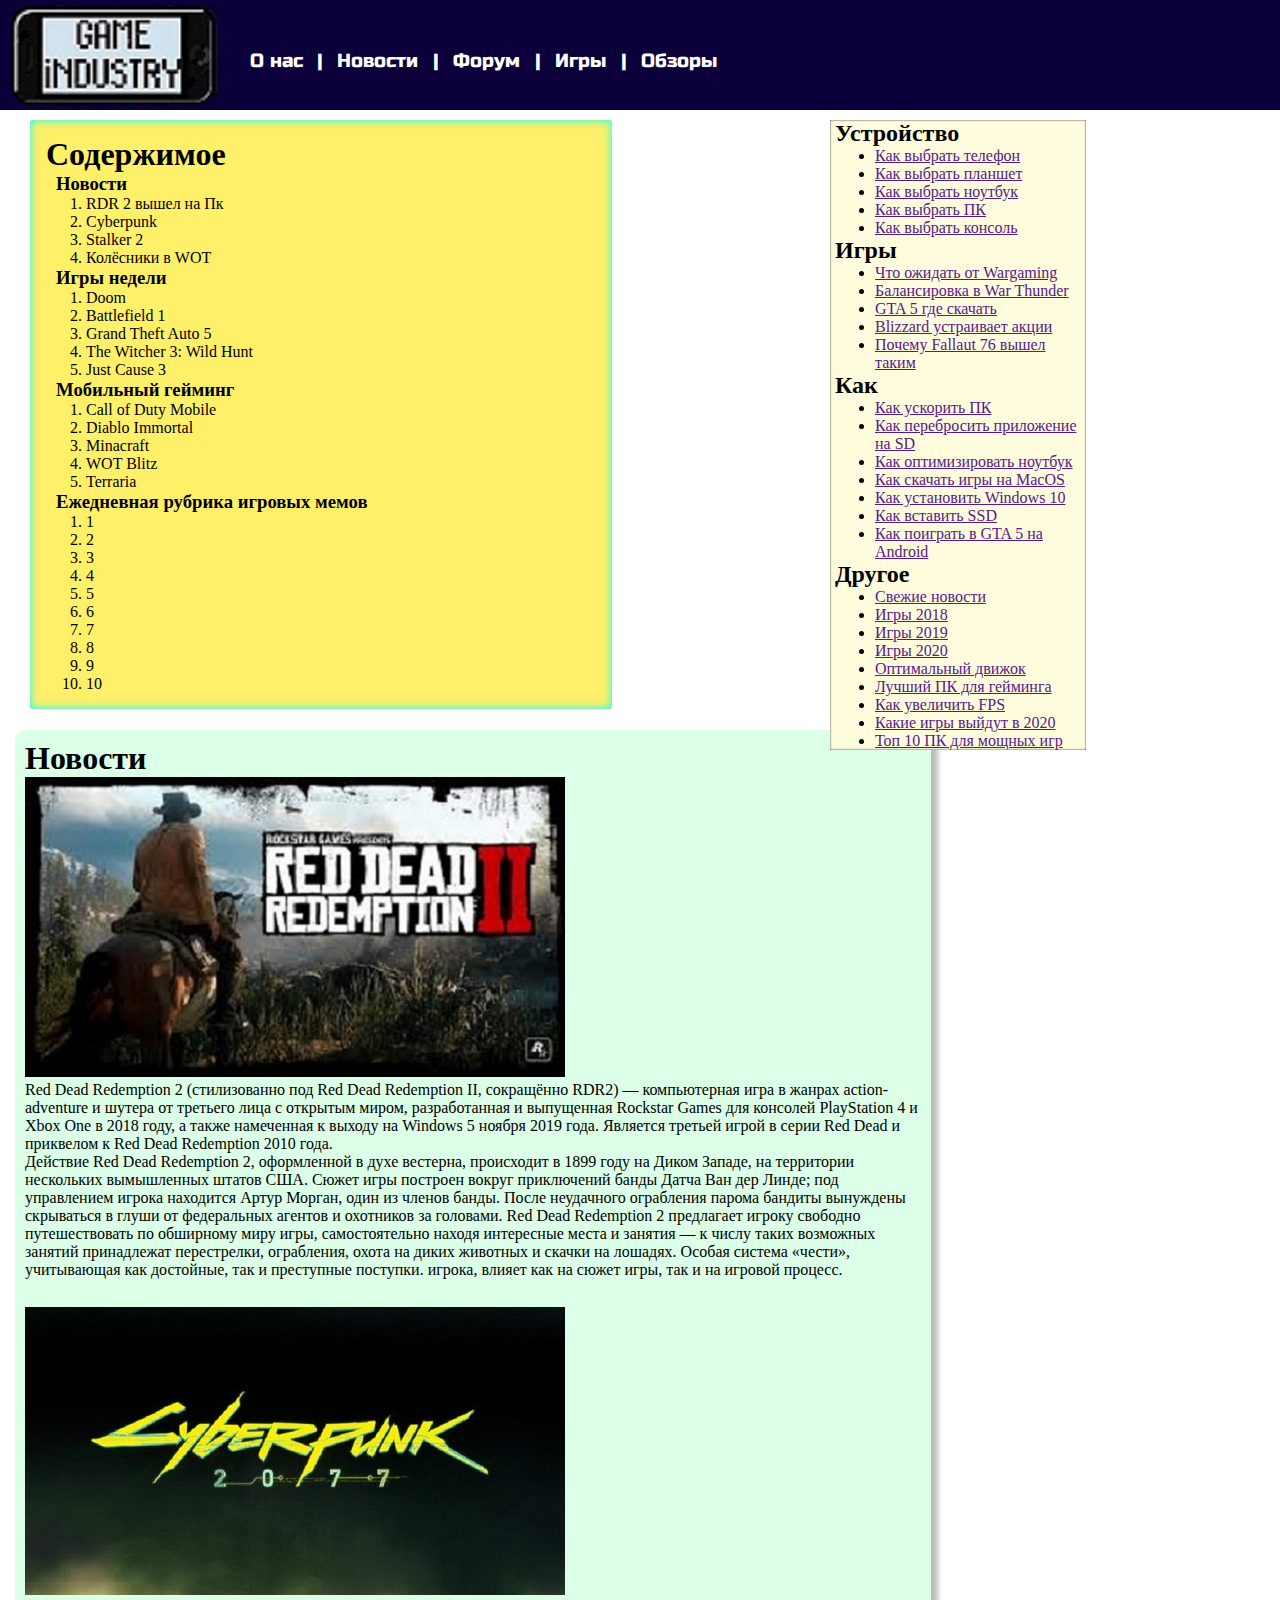
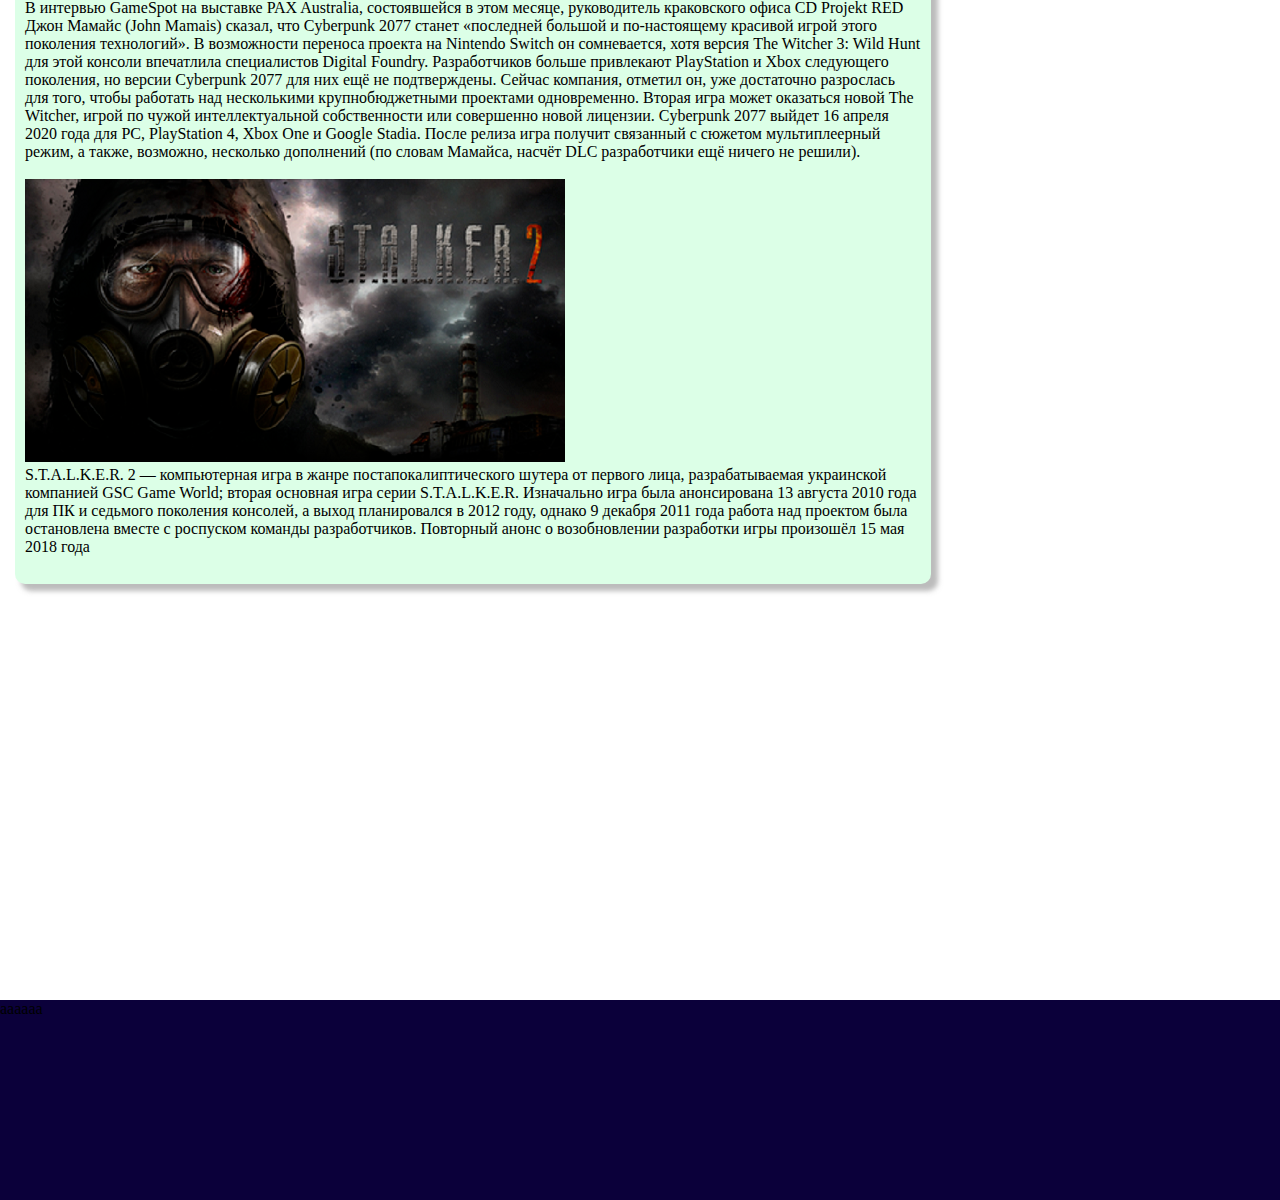
<file: index.html>
﻿<!DOCTYPE html>
<html lang="ru">

<head>
    <meta charset="UTF-8">
    <meta name="viewport" content="width=device-width, initial-scale=1.0">
    <meta http-equiv="X-UA-Compatible" content="ie=edge">
    <link rel="stylesheet" href="style.css">
    <link href="https://fonts.googleapis.com/css?family=Russo+One&display=swap" rel="stylesheet">
    <title>Game Industry</title>
</head>

<body>
    <header>
        <img src="shapka.jpg"></img>
        <div class="menu">
            <ul>
                <li><big><a href="" style="text-decoration: none;color: white;">О нас</a></big></li>
                <li><big>|</big></li>
                <li><big><a href="" style="text-decoration: none;color: white;">Новости</a></big>
                </li>
                <li><big>|</big></li>
                <li><big><a href="" style="text-decoration: none;color: white;">Форум</a></big>
                </li>
                <li><big>|</big></li>
                <li><big><a href="" style="text-decoration: none;color: white;">Игры</a></big>
                </li>
                <li><big>|</big></li>
                <li><big><a href="" style="text-decoration: none;color: white;">Обзоры</a></big>
                </li>
            </ul>
        </div>
    </header>


    <div class="content-box">
        <h1>Новости</h1>

        <a href="rdr2"></a>
        <img src="rdr.jpg" alt="RDR 2 вышла на ПК!">
        <p>
            Red Dead Redemption 2 (стилизованно под Red Dead Redemption II, сокращённо RDR2) — компьютерная игра в жанрах action-adventure и шутера от третьего лица с открытым миром, разработанная и выпущенная Rockstar Games для консолей PlayStation 4 и Xbox One
            в 2018 году, а также намеченная к выходу на Windows 5 ноября 2019 года. Является третьей игрой в серии Red Dead и приквелом к Red Dead Redemption 2010 года.
            <p>
                Действие Red Dead Redemption 2, оформленной в духе вестерна, происходит в 1899 году на Диком Западе, на территории нескольких вымышленных штатов США. Сюжет игры построен вокруг приключений банды Датча Ван дер Линде; под управлением игрока находится Артур
                Морган, один из членов банды. После неудачного ограбления парома бандиты вынуждены скрываться в глуши от федеральных агентов и охотников за головами. Red Dead Redemption 2 предлагает игроку свободно путешествовать по обширному миру игры,
                самостоятельно находя интересные места и занятия — к числу таких возможных занятий принадлежат перестрелки, ограбления, охота на диких животных и скачки на лошадях. Особая система «чести», учитывающая как достойные, так и преступные поступки.
                игрока, влияет как на сюжет игры, так и на игровой процесс.
                <div class="nevidem">[base64]</div>
            </p>

        </p>

        <div class="o">
            <a href="cyberpunk"></a>
            <img src="cyberpunk.jpg" alt="Киберпанк">
            <p>В интервью GameSpot на выставке PAX Australia, состоявшейся в этом месяце, руководитель краковского офиса CD Projekt RED Джон Мамайс (John Mamais) сказал, что Cyberpunk 2077 станет «последней большой и по-настоящему красивой игрой этого поколения
                технологий». В возможности переноса проекта на Nintendo Switch он сомневается, хотя версия The Witcher 3: Wild Hunt для этой консоли впечатлила специалистов Digital Foundry. Разработчиков больше привлекают PlayStation и Xbox следующего
                поколения, но версии Cyberpunk 2077 для них ещё не подтверждены. Сейчас компания, отметил он, уже достаточно разрослась для того, чтобы работать над несколькими крупнобюджетными проектами одновременно. Вторая игра может оказаться новой
                The Witcher, игрой по чужой интеллектуальной собственности или совершенно новой лицензии. Cyberpunk 2077 выйдет 16 апреля 2020 года для PC, PlayStation 4, Xbox One и Google Stadia. После релиза игра получит связанный с сюжетом мультиплеерный
                режим, а также, возможно, несколько дополнений (по словам Мамайса, насчёт DLC разработчики ещё ничего не решили).
                <div class="nevidem">[base64]</div>
            </p>
        </div>
        <a href="stalker2"></a>
        <img src="stalker.png" alt="Сталкер2">
        <p>S.T.A.L.K.E.R. 2 — компьютерная игра в жанре постапокалиптического шутера от первого лица, разрабатываемая украинской компанией GSC Game World; вторая основная игра серии S.T.A.L.K.E.R. Изначально игра была анонсирована 13 августа 2010 года для
            ПК и седьмого поколения консолей, а выход планировался в 2012 году, однако 9 декабря 2011 года работа над проектом была остановлена вместе с роспуском команды разработчиков. Повторный анонс о возобновлении разработки игры произошёл 15 мая
            2018 года
            <div class="nevidem">[base64]</div>
        </p>

    </div>
    <div class="soderjimoe">
        <h1>Содержимое</h1>
        <p>
            <h3 style=" margin-left: 10px;">Новости</h3>
            <ol>
                <li style=" margin-left: 40px;"><a href="#rdr2">RDR 2 вышел на Пк</a></li>
                <li style=" margin-left: 40px;"><a href="#cyberpunk">Cyberpunk</a></li>
                <li style=" margin-left: 40px;"><a href="#stalker2">Stalker 2</a></li>
                <li style=" margin-left: 40px;"><a href="#koleso">Колёсники в WOT</a></li>
            </ol>
            <h3 style=" margin-left: 10px;">Игры недели</h3>
            <ol>
                <li style=" margin-left: 40px;"><a href="#doom">Doom</a></li>
                <li style=" margin-left: 40px;"><a href="#battlefield">Battlefield 1</a></li>
                <li style=" margin-left: 40px;"><a href="#gta">Grand Theft Auto 5</a></li>
                <li style=" margin-left: 40px;"><a href="#witcher">The Witcher 3: Wild Hunt</a></li>
                <li style=" margin-left: 40px;"><a href="#Justcause">Just Cause 3</a></li>
            </ol>
            <h3 style=" margin-left: 10px;">Мобильный гейминг</h3>
            <ol>
                <li style=" margin-left: 40px;"><a href="#callofduty">Call of Duty Mobile</a></li>
                <li style=" margin-left: 40px;"><a href="#diablo">Diablo Immortal</a></li>
                <li style=" margin-left: 40px;"><a href="#minecraft">Minacraft</a></li>
                <li style=" margin-left: 40px;"><a href="#wotblitz">WOT Blitz</a></li>
                <li style=" margin-left: 40px;"><a href="#terraria">Terraria</a></li>
            </ol>
            <h3 style=" margin-left: 10px;">Ежедневная рубрика игровых мемов</h3>
            <ol>
                <li style=" margin-left: 40px;"><a href="#1">1</a></li>
                <li style=" margin-left: 40px;"><a href="#2">2</a></li>
                <li style=" margin-left: 40px;"><a href="#3">3</a></li>
                <li style=" margin-left: 40px;"><a href="#4">4</a></li>
                <li style=" margin-left: 40px;"><a href="#5">5</a></li>
                <li style=" margin-left: 40px;"><a href="#6">6</a></li>
                <li style=" margin-left: 40px;"><a href="#7">7</a></li>
                <li style=" margin-left: 40px;"><a href="#8">8</a></li>
                <li style=" margin-left: 40px;"><a href="#9">9</a></li>
                <li style=" margin-left: 40px;"><a href="#10">10</a></li>
            </ol>
        </p>
    </div>
    <div class="ssilki">
        <h2>Устройство</h2>
        <ul>
            <li><a href="">Как выбрать телефон</a></li>
            <li><a href="">Как выбрать планшет</a></li>
            <li><a href="">Как выбрать ноутбук</a></li>
            <li><a href="">Как выбрать ПК</a></li>
            <li><a href="">Как выбрать консоль</a></li>
        </ul>
        <h2>Игры</h2>
        <ul>
            <li>
                <a href="">Что ожидать от Wargaming</a>
            </li>
            <li>
                <a href="">Балансировка в War Thunder</a>
            </li>
            <li>
                <a href="">GTA 5 где скачать</a>
            </li>
            <li>
                <a href="">Blizzard устраивает акции</a>
            </li>
            <li>
                <a href="">Почему Fallaut 76 вышел таким</a>
            </li>
        </ul>
        <h2>Как</h2>
        <ul>
            <li>
                <a href="">Как ускорить ПК</a>
            </li>
            <li>
                <a href="">Как перебросить приложение на SD</a>
            </li>
            <li>
                <a href="">Как оптимизировать ноутбук</a>
            </li>
            <li>
                <a href="">Как скачать игры на MacOS</a>
            </li>
            <li>
                <a href="">Как установить Windows 10</a>
            </li>
            <li>
                <a href="">Как вставить SSD</a>
            </li>
            <li>
                <a href="">Как поиграть в GTA 5 на Android</a>
            </li>
        </ul>
        <h2>Другое</h2>
        <ul>
            <li>
                <a href="">Свежие новости</a>
            </li>
            <li>
                <a href="">Игры 2018</a>
            </li>
            <li>
                <a href="">Игры 2019</a>
            </li>
            <li>
                <a href="">Игры 2020</a>
            </li>
            <li>
                <a href="">Оптимальный движок</a>
            </li>
            <li>
                <a href="">Лучший ПК для гейминга</a>
            </li>
            <li>
                <a href="">Как увеличить FPS</a>
            </li>
            <li>
                <a href="">Какие игры выйдут в 2020</a>
            </li>
            <li>
                <a href="">Топ 10 ПК для мощных игр</a>
            </li>
        </ul>

    </div>
</body>
<footer class="footer">
    aaaaaa
</footer>

</html>
</file>
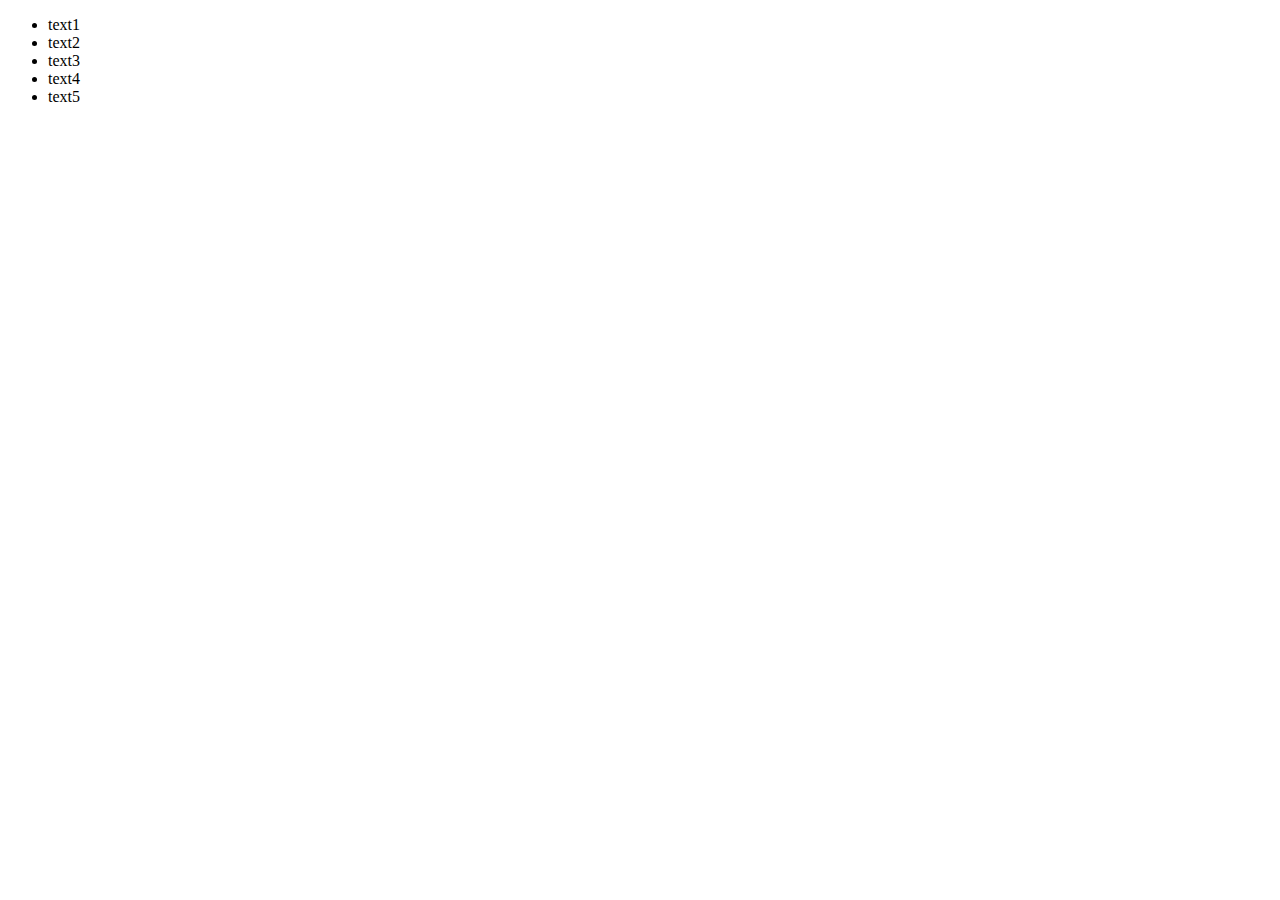
<file: index - копия.html>
﻿<!DOCTYPE html>
<html lang="ru">

<head>
    <meta charset="UTF-8">
    <meta name="viewport" content="width=device-width, initial-scale=1.0">
    <meta http-equiv="X-UA-Compatible" content="ie=edge">
    <link rel="stylesheet" href="style1.css">
    <link href="https://fonts.googleapis.com/css?family=Russo+One&display=swap" rel="stylesheet">
    <title>Game Industry</title>
</head>

<body>
    <div class="text">
        <ul>
            <li>text1
           
                <ul>
                    <li>text</li>
                    <li>text</li>
                    <li>text</li>
                </ul>
           </li>
            <li>text2</li>
            <li>text3</li>
            <li>text4</li>
            <li>text5</li>
        </ul>
    </div>
</body>
</html>
</file>
<file: style.css>
* {
    Margin: 0;
    padding: 0;
}

header {
    width: 100%;
    background: rgb(11, 0, 58);
    height: 110px;
    top: 100px;
}

.menu ul li {
    display: inline;
    font-family: 'Russo One', sans-serif;
    margin-right: 10px;
    text-decoration: none;
}

.menu {
    margin-left: 250px;
    margin-bottom: 30px;
    color: white;
    margin-top: -65px;
}

.soderjimoe {
    width: 60%;
    max-width: 550px;
    padding: 1em;
    position: absolute;
    top: 120px;
    left: 30px;
    background: #ffeb3bc2;
    box-shadow: inset 0 0 10px #00FFFF;
    border-radius: 3px;
}

.content-box {
    background-color: #dcffe7;
    top: 0px;
    box-sizing: content-box;
    width: 70%;
    position: absolute;
    top: 740px;
    left: 30px;
    box-shadow: 0.4em 0.4em 5px rgba(122, 122, 122, 0.5);
    border-radius: 10px;
}

.content-box {
    background-color: #dcffe7;
    box-sizing: content-box;
    width: 70%;
    padding: 10px;
    position: absolute;
    top: 730px;
    left: 15px;
    box-shadow: 0.4em 0.4em 5px rgba(122, 122, 122, 0.5);
    border-radius: 10px;
    font-family: 'Comfortaa', cursive;
}

.o {
    padding: 10px 0 0 0;
}

.nevidem {
    color: #00000000
}

.ssilki {
    background-color: rgb(255, 252, 222);
    top: 0px;
    box-sizing: content-box;
    width: 20%;
    position: absolute;
    left: 830px;
    top: 120px;
    box-shadow: inset 0 0 2px
}

.ssilki h2 {
    margin-left: 5px;
}

.ssilki ul {
    margin-left: 45px;
}

.soderjimoe ol li a {
    text-decoration: none;
    color: black;
}

.soderjimoe ol li a:hover {
    color: rgb(99, 99, 99);
}

.footer {
    background: rgb(11, 0, 58);
    width: 100%;
    height: 200px;
    position: absolute;
    top: 2600px;
}
</file>
<file: style1.css>
.text ul li:active{
    text-decoration:underline;
    color:red;
    font-size: 40px;
}
.text ul li ul{
    display: none;
}
.text ul li:active ul{
    display: block;
}
</file>
